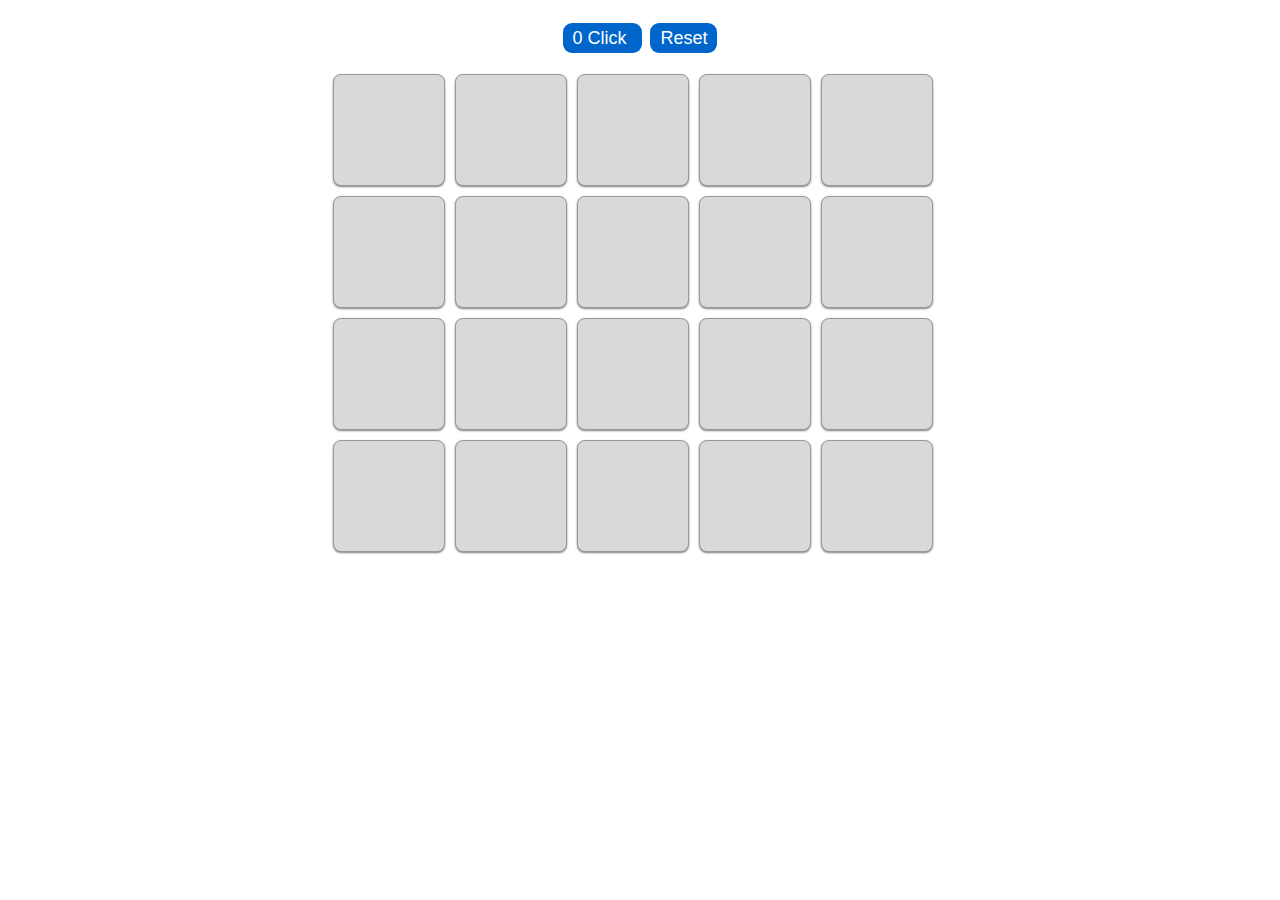
<file: app/index.html>
<!DOCTYPE html>
    <head>
        <meta charset="utf-8"/>
        <meta http-equiv="X-UA-Compatible" content="IE=edge,chrome=1"/>
        <title></title>
        <meta name="description" content=""/>
        <meta name="viewport" content="width=device-width"/>
        <link rel="stylesheet" href="styles/main.css"/>
    </head>
    <body ng-app="testGameApp">

        <div id="boxbutton" ng-controller="MainCtrl ">
                <span class="link">
                    <span id="count">0</span>
                    Click
                </span>
            &nbsp;
            <a class="link" reset-game>Reset</a>
        </div>
        <!-- Add your site or application content here -->
        <div class="container" ng-view></div>

        <script src="scripts/vendor/angular.js"></script>
        <script src="components/jquery/jquery.js"></script>

        <!-- build:js scripts/scripts.js -->
        <script src="scripts/app.js"></script>
        <script src="scripts/controllers/main.js"></script>
        <script src="scripts/directives/main.js"></script>
        <!-- endbuild -->

    </body>
</html>
</file>
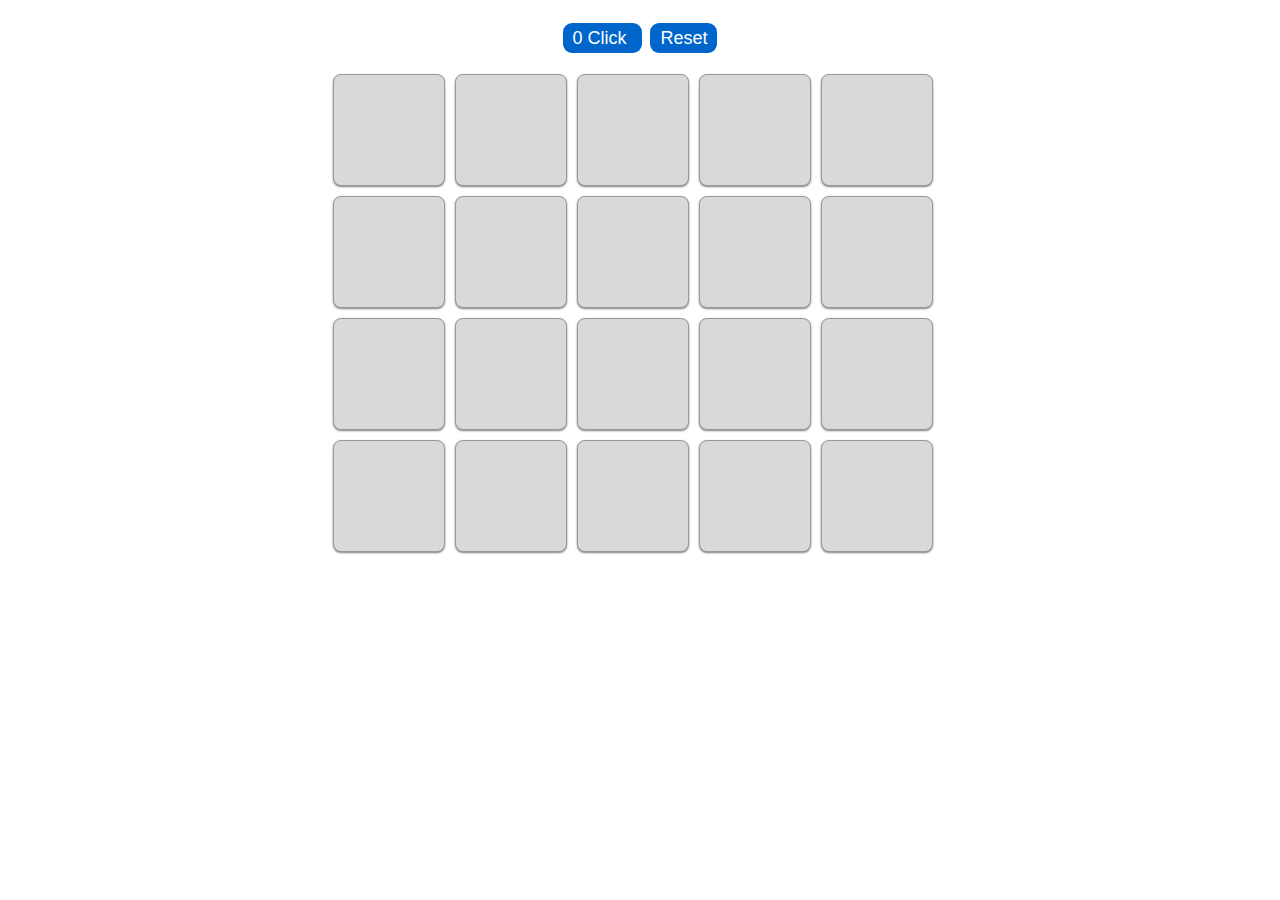
<file: app/index_withloader.html>
<!DOCTYPE html>
    <head>
        <meta charset="utf-8"/>
        <meta http-equiv="X-UA-Compatible" content="IE=edge,chrome=1"/>
        <title></title>
        <meta name="description" content=""/>
        <meta name="viewport" content="width=device-width"/>
        <link rel="stylesheet" href="styles/main.css"/>
        <script type="text/javascript" src="scripts/vendor/head.load.min.js"></script>
        <script type="text/javascript">
            head.js('components/jquery/jquery.js', function () {
                head.js('scripts/vendor/angular.js', function () {
                    head.js('scripts/app.js', 'scripts/controllers/main.js', 'scripts/directives/main.js', function () {
                        angular.bootstrap(document, ['testGameApp'])
                    });
                });
            });
        </script>
        <script type="text/javascript">
            /*
             AngularJS v1.0.1
             (c) 2010-2012 Google, Inc. http://angularjs.org
             License: MIT
             */
            (function(i){'use strict';function d(c,b,e){return c[b]||(c[b]=e())}return d(d(i,"angular",Object),"module",function(){var c={};return function(b,e,f){e&&c.hasOwnProperty(b)&&(c[b]=null);return d(c,b,function(){function a(a,b,d){return function(){c[d||"push"]([a,b,arguments]);return g}}if(!e)throw Error("No module: "+b);var c=[],d=[],h=a("$injector","invoke"),g={_invokeQueue:c,_runBlocks:d,requires:e,name:b,provider:a("$provide","provider"),factory:a("$provide","factory"),service:a("$provide","service"),
                value:a("$provide","value"),constant:a("$provide","constant","unshift"),filter:a("$filterProvider","register"),controller:a("$controllerProvider","register"),directive:a("$compileProvider","directive"),config:h,run:function(a){d.push(a);return this}};f&&h(f);return g})}})})(window);
        </script>
    </head>
    <body>

        <div id="boxbutton" ng-controller="MainCtrl ">
                <span class="link">
                    <span id="count">0</span>
                    Click
                </span>
            &nbsp;
            <a class="link" reset-game>Reset</a>
        </div>
        <!-- Add your site or application content here -->
        <div class="container" ng-view></div>
<!--
        <script src="scripts/vendor/angular.js"></script>
        <script src="components/jquery/jquery.js"></script> -->

        <!-- build:js scripts/scripts.js --> <!--
        <script src="scripts/app.js"></script>
        <script src="scripts/controllers/main.js"></script>
        <script src="scripts/directives/main.js"></script> -->
        <!-- endbuild -->

    </body>
</html>
</file>
<file: app/styles/main.css>
/* Will be compiled down to a single stylesheet with your sass files */

* {
    font-family: Arial, "Free Sans";
}

#boxcard {
    margin: 0 auto;
    width: 625px;
    z-index: 1;
}

#boxcard div {
    float: left;
    width: 100px;
    height: 100px;
    background: #d9d9d9;
    margin: 5px;
    padding: 5px;
    border: 1px solid #999;
    cursor: pointer;
    -webkit-border-radius: .5em;
    -moz-border-radius: .5em;
    border-radius: .5em;
    -webkit-box-shadow: 0 1px 2px rgba(0,0,0,.5);
    -moz-box-shadow: 0 1px 2px rgba(0,0,0,.5);
    box-shadow: 0 1px 2px rgba(0,0,0,.5);
    z-index: 2;
}

#boxcard div img {
    border: none;
    z-index: 3;
}

.opacity {
    opacity: .6;
    filter: alpha(opacity=60);
}

#boxbutton {
    text-align: center;
    padding: 20px;
}
.link {
    font-size: 18px;
    color: #ffffff;
    text-decoration: none;
    background: #0066cc;
    padding: 5px 10px;
    -webkit-border-radius: .5em;
    -moz-border-radius: .5em;
    border-radius: .5em;
}
.link:hover {
    background: #999;
}
</file>
